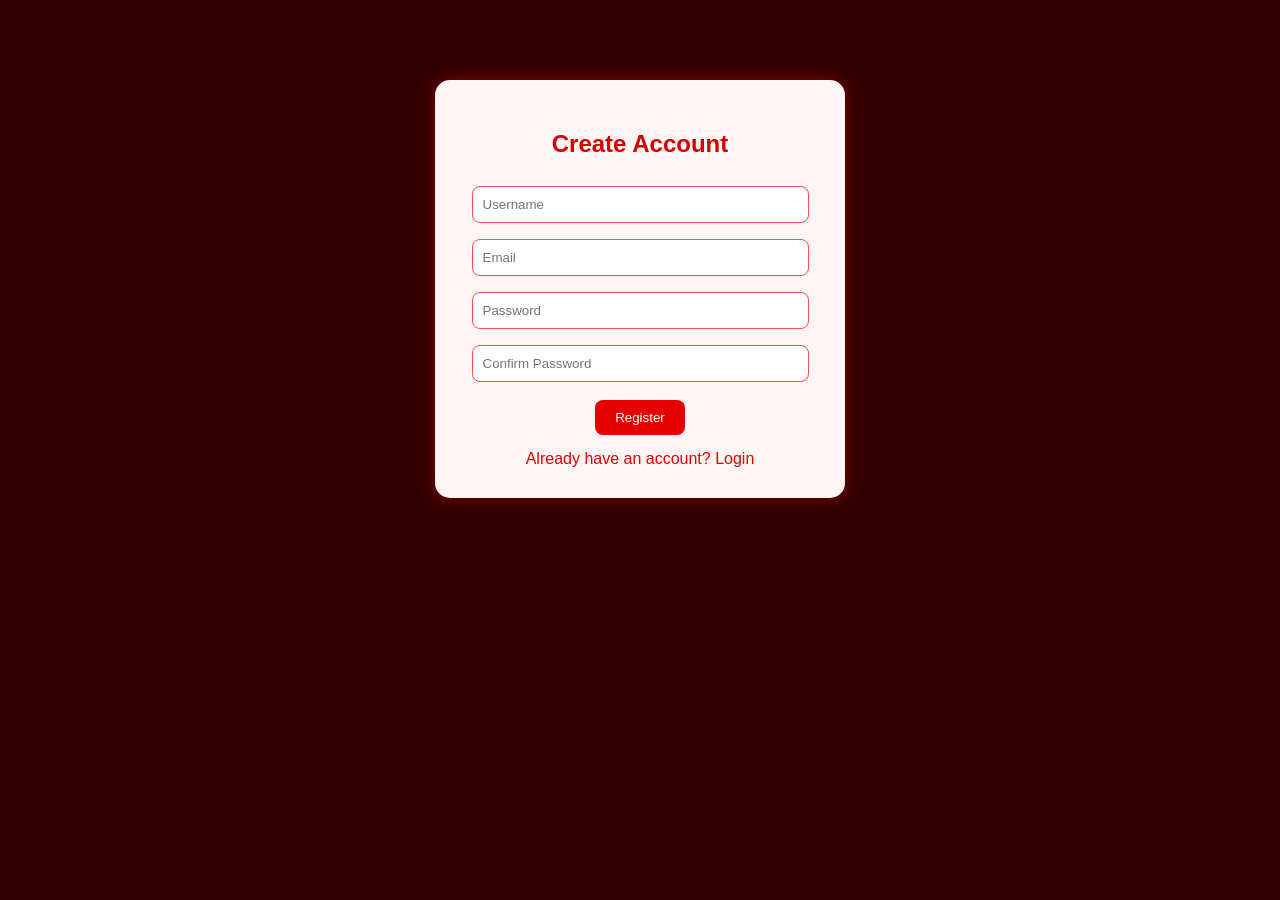
<file: index.html>
<!DOCTYPE html>
<html lang="en">
<head>
  <meta charset="UTF-8" />
  <meta name="viewport" content="width=device-width, initial-scale=1.0" />
  <title>Register - Red Theme</title>
  <link rel="stylesheet" href="style.css" />
</head>
<body>
  <div class="container">
    <h2>Create Account</h2>
    <form id="registerForm">
      <input type="text" id="username" placeholder="Username" required /><br />
      <input type="email" id="email" placeholder="Email" required /><br />
      <input type="password" id="password" placeholder="Password" required /><br />
      <input type="password" id="confirm" placeholder="Confirm Password" required /><br />
      <button type="submit">Register</button>
      <div id="message"></div>
    </form>
    <a href="login.html">Already have an account? Login</a>
  </div>
  <script src="script.js"></script>
</body>
</html>
</file>
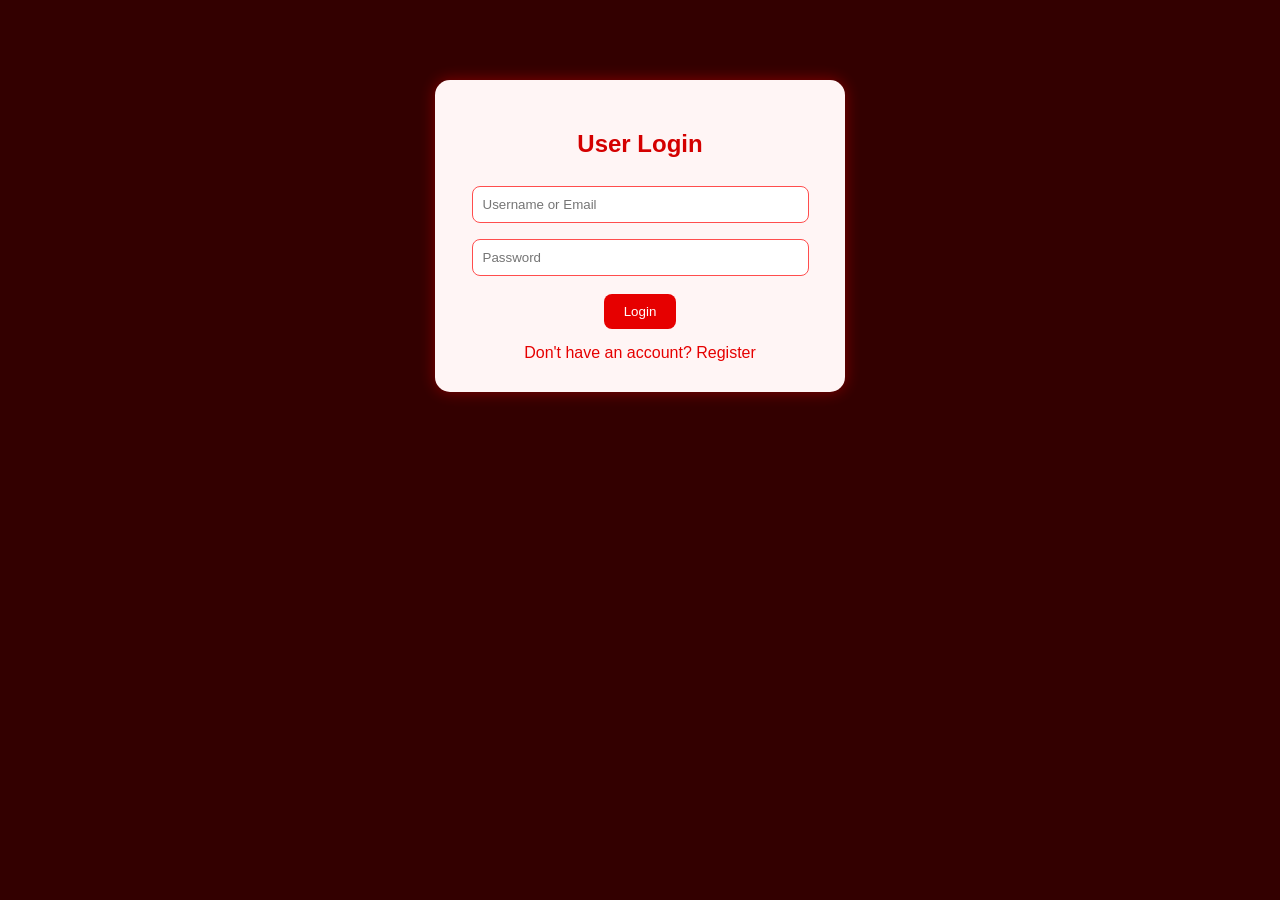
<file: login.html>
<!DOCTYPE html>
<html lang="en">
<head>
  <meta charset="UTF-8" />
  <meta name="viewport" content="width=device-width, initial-scale=1.0" />
  <title>Login - Red Theme</title>
  <link rel="stylesheet" href="style.css" />
</head>
<body>
  <div class="container">
    <h2>User Login</h2>
    <form id="loginForm">
      <input type="text" id="loginUsername" placeholder="Username or Email" required /><br />
      <input type="password" id="loginPassword" placeholder="Password" required /><br />
      <button type="submit">Login</button>
      <div id="loginMessage"></div>
    </form>
    <a href="register.html">Don't have an account? Register</a>
  </div>
  <script src="script.js"></script>
</body>
</html>
</file>
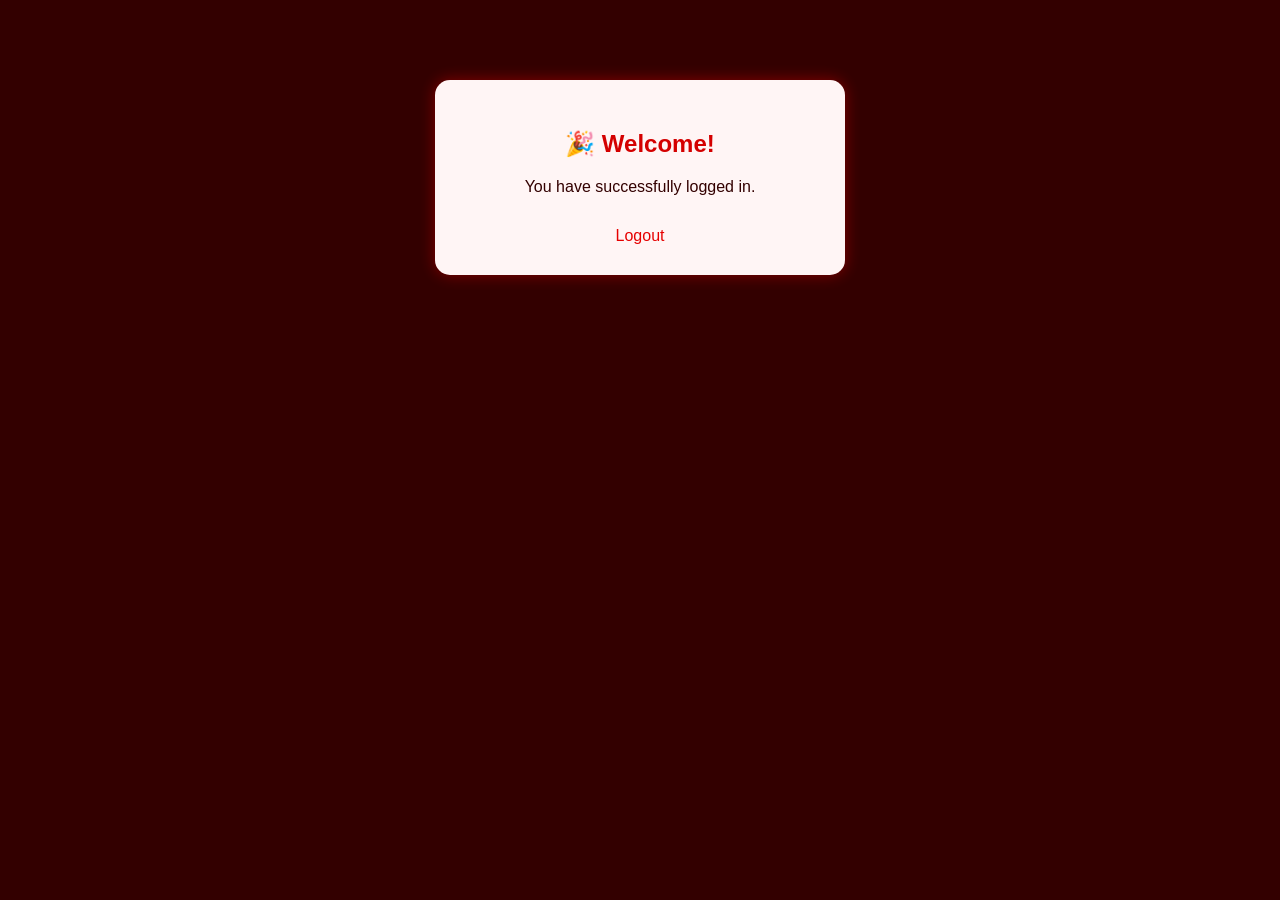
<file: welcome.html>
<!DOCTYPE html>
<html lang="en">
<head>
  <meta charset="UTF-8">
  <title>Welcome</title>
  <link rel="stylesheet" href="style.css" />
</head>
<body>
  <div class="container">
    <h2 style="color:#d40000;">🎉 Welcome!</h2>
    <p>You have successfully logged in.</p>
    <a href="login.html">Logout</a>
  </div>
</body>
</html>
</file>
<file: style.css>
body {
  background-color: #330000;
  color: #330000;
  font-family: Arial, sans-serif;
  text-align: center;
  margin: 0;
  padding: 0;
}

.container {
  background: #fff5f5;
  width: 350px;
  margin: 80px auto;
  border-radius: 15px;
  padding: 30px;
  box-shadow: 0 0 15px rgba(255, 0, 0, 0.4);
}

h2 {
  color: #d40000;
  margin-bottom: 20px;
}

input {
  width: 90%;
  padding: 10px;
  margin: 8px 0;
  border-radius: 8px;
  border: 1px solid #ff4d4d;
  outline: none;
}

input:focus {
  border-color: #cc0000;
  box-shadow: 0 0 5px #ff4d4d;
}

button {
  background-color: #e60000;
  color: white;
  border: none;
  padding: 10px 20px;
  border-radius: 8px;
  cursor: pointer;
  margin-top: 10px;
}

button:hover {
  background-color: #cc0000;
}

.error {
  color: red;
  font-size: 14px;
}

.success {
  color: green;
  font-size: 14px;
}

a {
  display: inline-block;
  margin-top: 15px;
  color: #e60000;
  text-decoration: none;
}

a:hover {
  text-decoration: underline;
}
</file>
